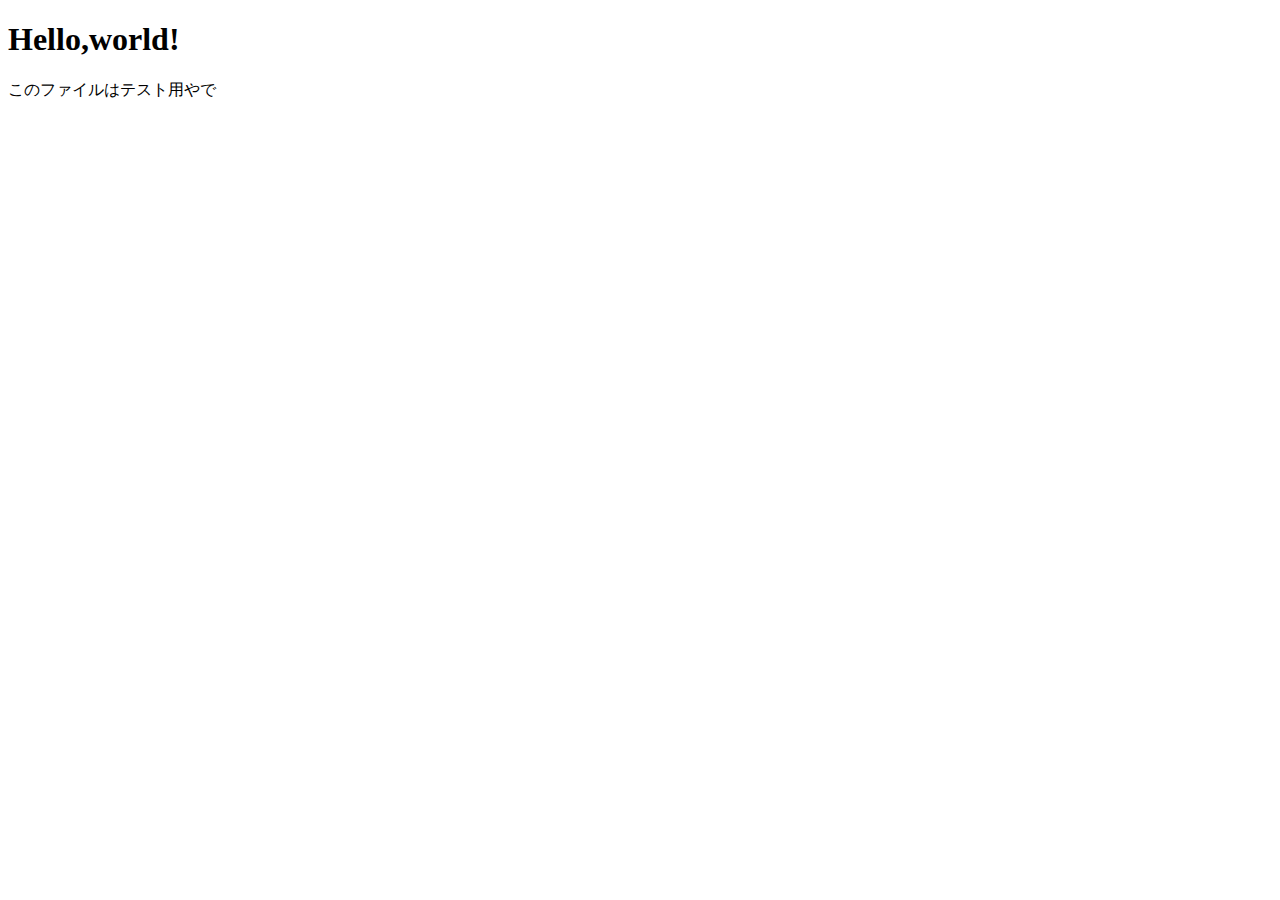
<file: src/php05/index.html>
<!DOCTYPE html>
<html lang="en">

<head>
    <meta charset="UTF-8">
    <meta name="viewport" content="width=device-width, initial-scale=1.0">
    <title>Document</title>
</head>

<body>
    <h1>Hello,world!</h1>
    <p>このファイルはテスト用やで</p>
</body>

</html>
</file>
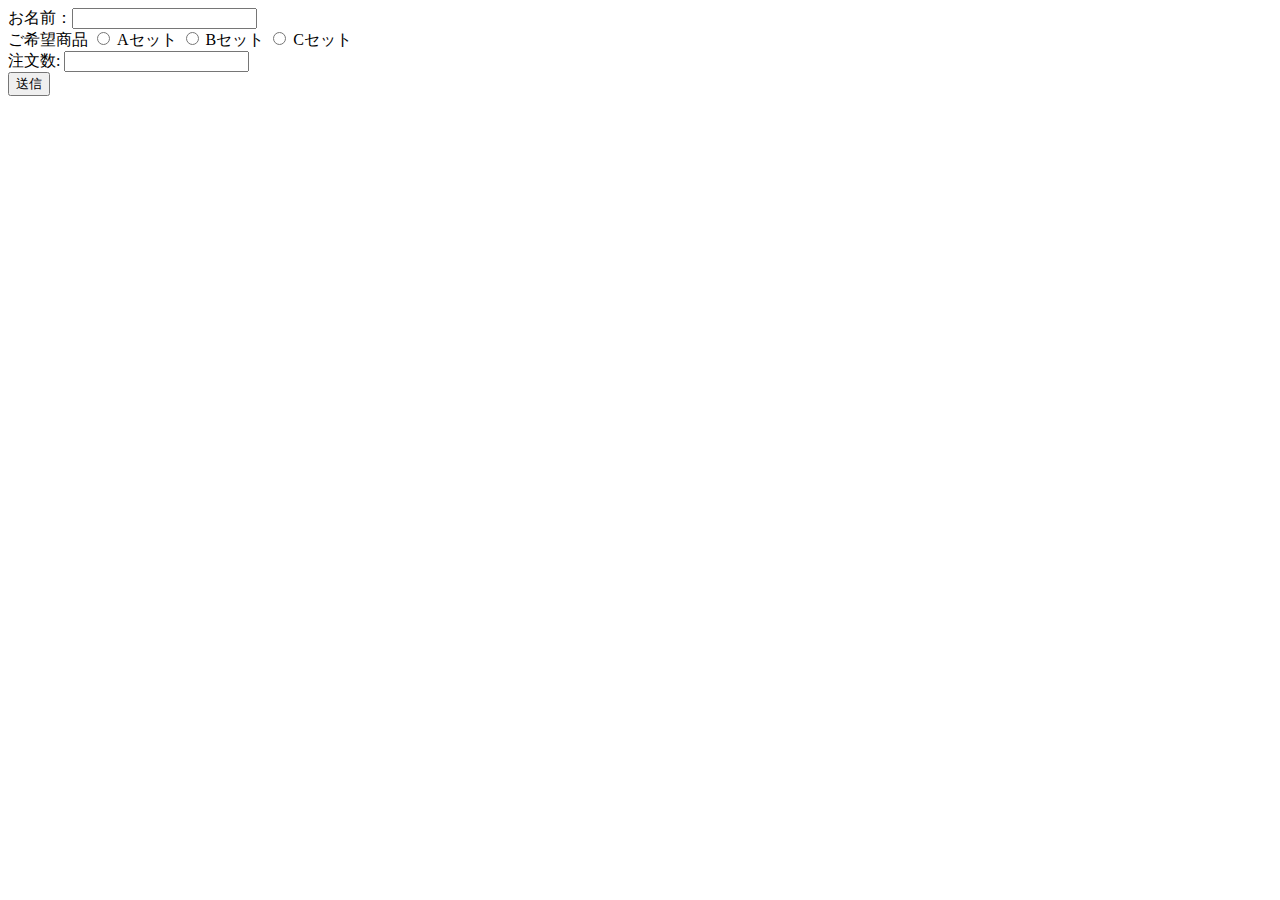
<file: src/php01/config/course.html>
<!DOCTYPE html>
<html lang="ja">

<head>
    <meta charset="UTF-8">
    <meta name="viewport" content="width=device-width, initial-scale=1.0">
    <title>Document</title>
</head>

<body>
    <form action="course.php" method="POST">
        <label>お名前：<input type="text" name="my_name" /></label>
        <br />
        <label>ご希望商品</label>
        <input type="radio" id="set_a" name="desired_product" value="Aセット"> <label for="set_a">Aセット</label>
        <input type="radio" id="set_b" name="desired_product" value="Bセット"> <label for="set_b">Bセット</label>
        <input type="radio" id="set_c" name="desired_product" value="Cセット"> <label for="set_c">Cセット</label>
        <br />
        <label>注文数:
            <input type="number" name="number" value="">
        </label>
        <br />
        <input type="submit" name="submit" value="送信" />
    </form>
</body>

</html>
</file>
